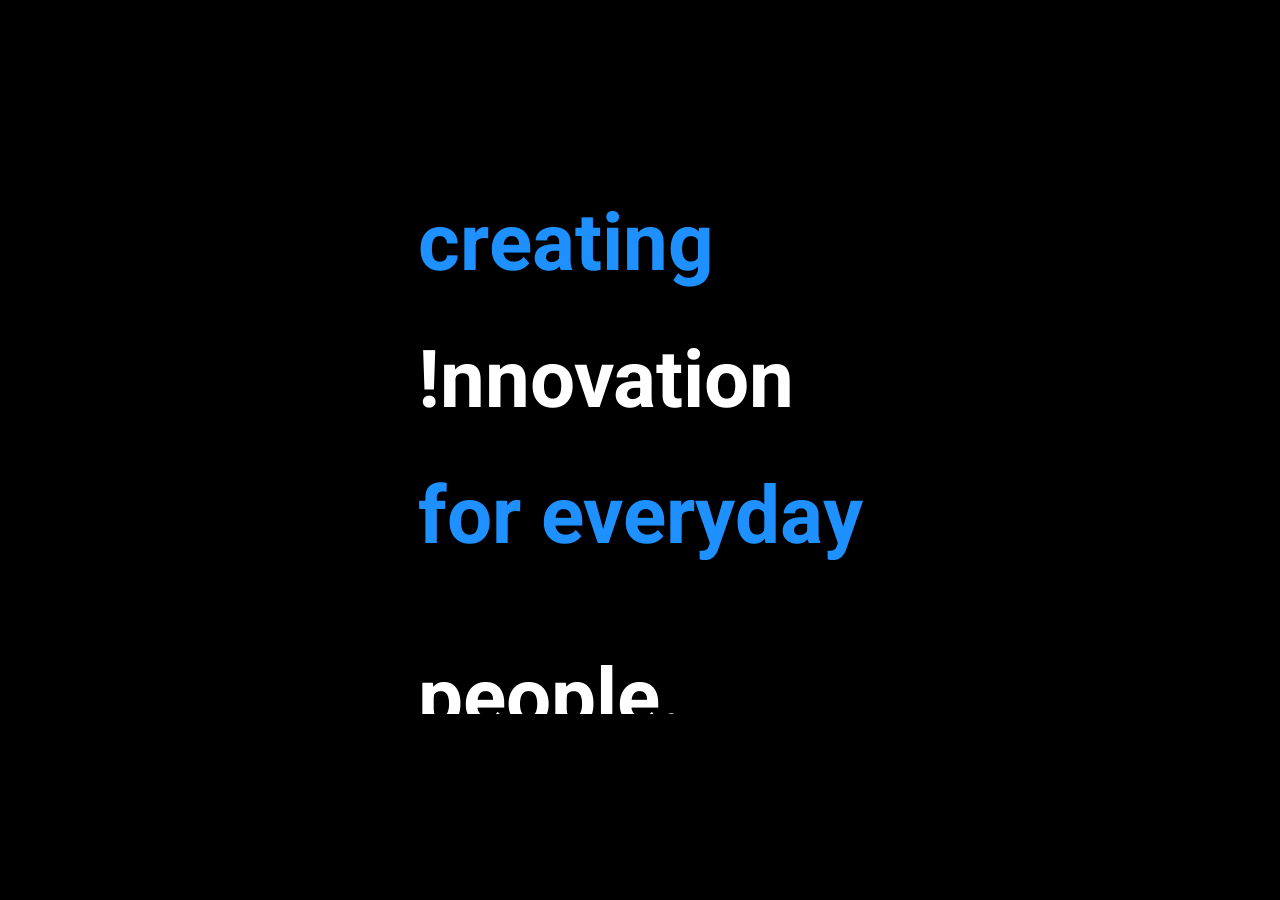
<file: Project4/index.html>
<!DOCTYPE html>
<html lang="en">
  <head>
    <meta charset="UTF-8" />
    <meta name="viewport" content="width=device-width, initial-scale=1.0" />
    <link rel="preconnect" href="https://fonts.gstatic.com" />
    <link
      href="https://fonts.googleapis.com/css2?family=Heebo:wght@800&display=swap"
      rel="stylesheet"
    />
    <link
      href="https://fonts.googleapis.com/css2?family=Heebo:wght@200&family=Lobster&display=swap"
      rel="stylesheet"
    />
    <link rel="stylesheet" href="styles.css" />
    <title>Document</title>
  </head>

  <body>
    <main>
      <nav>
        <h1>Afloat</h1>
        <ul>
          <li>Home</li>
          <li>Conatact</li>
          <li>About</li>
        </ul>
      </nav>
      <h2 class="big-text">Stay Afloat</h2>
    </main>
    <div class="intro">
      <div class="intro-text">
        <h3 class="hide">
          <span class="text" style="color:dodgerblue;">creating</span>
        </h3>
        
        <h3 class="hide">
          <span class="text" style="color:white;">!nnovation</span>
        </h3>

        <h3 class="hide">
          <span class="text" style="color:dodgerblue;">for everyday</span>
        </h3>

        <h3 class="hide">
          <span class="text" style="color:white;">people.</span>
        </h3>

      </div>
    </div>
    <div class="slider"></div>

    <script
      src="https://cdnjs.cloudflare.com/ajax/libs/gsap/3.5.1/gsap.min.js"
      integrity="sha512-IQLehpLoVS4fNzl7IfH8Iowfm5+RiMGtHykgZJl9AWMgqx0AmJ6cRWcB+GaGVtIsnC4voMfm8f2vwtY+6oPjpQ=="
      crossorigin="anonymous"
    ></script>
    <script src="./app.js"></script>
  </body>
</html>
</file>
<file: Project4/styles.css>
body {
  padding: 0%;
  margin: 0%;
}
main {
  background: url(hero.jpg);
  min-height: 100vh;
  background-size: cover;
}
nav {
  display: flex;
  width: 80%;
  justify-content: space-between;
  margin: auto;
  min-height: 10vh;
  align-items: center;
}
ul {
  display: flex;
  list-style: none;
  font-family: "Heebo", sans-serif;
  font-size: large;
}
li {
  padding-left: 5rem;
}
h1 {
  font-family: "Lobster", cursive;
  font-size: xx-large;
}
h2.big-text {
  font-family: "Lobster", cursive;
  font-size: 8vh;
  position: absolute;
  top: 27%;
  left: 50%;
  transform: translate(-50%, -27%);
  color: rgb(61, 61, 61);
}

.intro {
  width: 100%;
  height: 100%;
  background: black;
  position: fixed;
  top: 0;
  display: flex;
  left: 0;
  align-items: center;
  justify-content: center;
}

.text {
  font-size: 5rem;
  font-family: "Heebo", sans-serif;
  margin: 0%;
  padding: 0%;
}
.slider {
  width: 100%;
  height: 100%;
  background: linear-gradient(to bottom, black, rgb(230, 230, 230));

  position: fixed;
  top: 0;
  left: 0;
  transform: translateY(100%);
}

.hide {
  background: black;
  overflow: hidden;
}
.hide span {
  transform: translateY(100%);
  display: inline-block;
}
</file>
